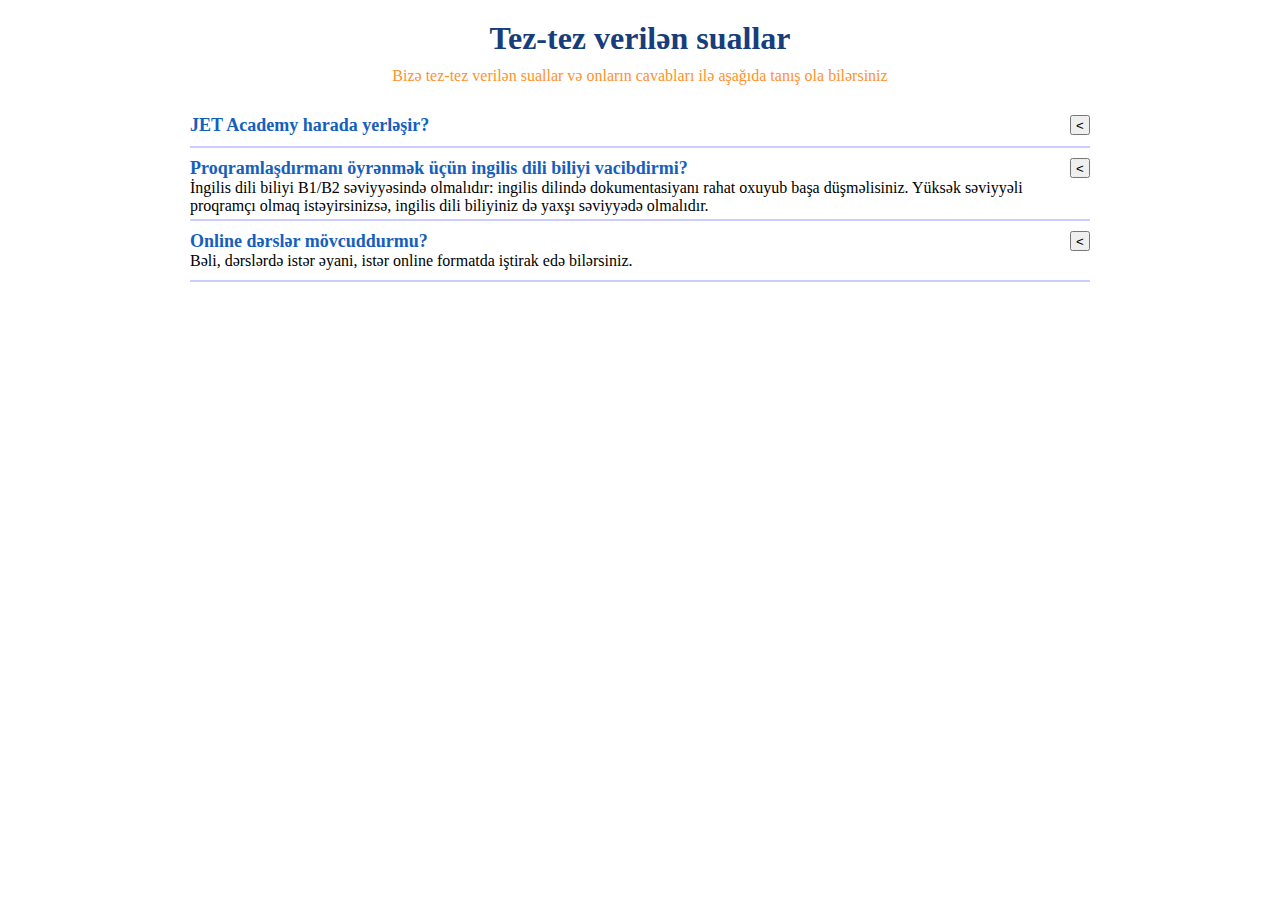
<file: task1/index.html>
<!DOCTYPE html>
<html lang="en">
<head>
    <meta charset="UTF-8">
    <meta name="viewport" content="width=device-width, initial-scale=1.0">
    <title>Document</title>
    <link rel="stylesheet" href="./css/style.css">
</head>
<body>
    <h1 class="title-header">Tez-tez verilən suallar</h1>
    <p class="desc-header">
        Bizə tez-tez verilən suallar və onların cavabları ilə aşağıda tanış ola bilərsiniz
    </p>
    <div class="boxs-boxs">
        <div class="boxs">
            <div class="box">
                <h1 class="title">
                    JET Academy harada yerləşir?
                </h1>
                <button id="desc-btn">></button>
            </div>
    
            <p class="desc" id="desc-boxs">
                Gənclik filialımızın ünvanı: Bakı ş., Olimpiya küçəsi 6A (Gənclik Mall yaxınlığında). Koroğlu filialımızın ünvanı: Bakı ş., Heydər Əliyev prospekti 187B, Sport Plaza, B bloku, 4-cü mərtəbə (Atletlər kəndi yaxınlığında).
            </p>
            <div class="border"></div>
        </div>
        <div class="boxs">
            <div class="box">
                <h1 class="title">
                    Proqramlaşdırmanı öyrənmək üçün ingilis dili biliyi vacibdirmi?
                </h1>
                <button id="desc-btn2">></button>
            </div>
    
            <p class="desc2" id="desc-boxs2">
                İngilis dili biliyi B1/B2 səviyyəsində olmalıdır: ingilis dilində dokumentasiyanı rahat oxuyub başa düşməlisiniz. Yüksək səviyyəli proqramçı olmaq istəyirsinizsə, ingilis dili biliyiniz də yaxşı səviyyədə olmalıdır.            </p>
                <div class="border"></div>
        </div>
        <div class="boxs">
            <div class="box">
                <h1 class="title">Online dərslər mövcuddurmu?
                </h1>
                <button id="desc-btn3">></button>
            </div>
    
            <p class="desc3" id="desc-boxs3">Bəli, dərslərdə istər əyani, istər online formatda iştirak edə bilərsiniz.            </p>
                <div class="border"></div>
            
        </div>
    </div>
    <script src="./js/app.js"></script>
</body>
</html>
</file>
<file: task1/css/style.css>
*{
    padding: 0;
    margin: 0;
    box-sizing: border-box;
}
.box{
    display: flex;
    justify-content: space-between;
}

.desc2{
    display: block;
    transition: 1.2s all;
    height: 100px;
}
.boxs-boxs{
    width: 900px;
    margin: auto;
}
#desc-boxs{
    transition: 1.2s;
    opacity: 0;
    max-height: 0;
}
#desc-boxs.desc2{
    opacity: 1;
    max-height: 30px;
}
#desc-boxs2{
    transition: 1.2s;
    opacity: 0;
    max-height: 0;
}
#desc-boxs2.desc2{
    opacity: 1;
    max-height: 30px;
}
#desc-boxs3{
    transition: 1.2s;
    opacity: 0;
    max-height: 0;
}
#desc-boxs3.desc3{
    opacity: 1;
    max-height: 30px;
}
.border{
    border: 1px solid;
    color: blue;
    opacity: 0.2;
    margin: 10px 0px 10px 0px;
}
.title-header{
    color: #173D7A;
    font-style: 36px;
    margin: 20px 0px 10px 0px;
    text-align: center;
}
.desc-header{
    color: #FF912B;
    font-size: 16px;
    margin: 10px 0px 30px 0px;
    text-align: center;
}
.title{
    color: #1560bd;
    font-size: 18px;
    font-weight: 700;
}
#desc-btn,#desc-btn2,#desc-btn3{
    width: 20px;
    height: 20px;
}
</file>
